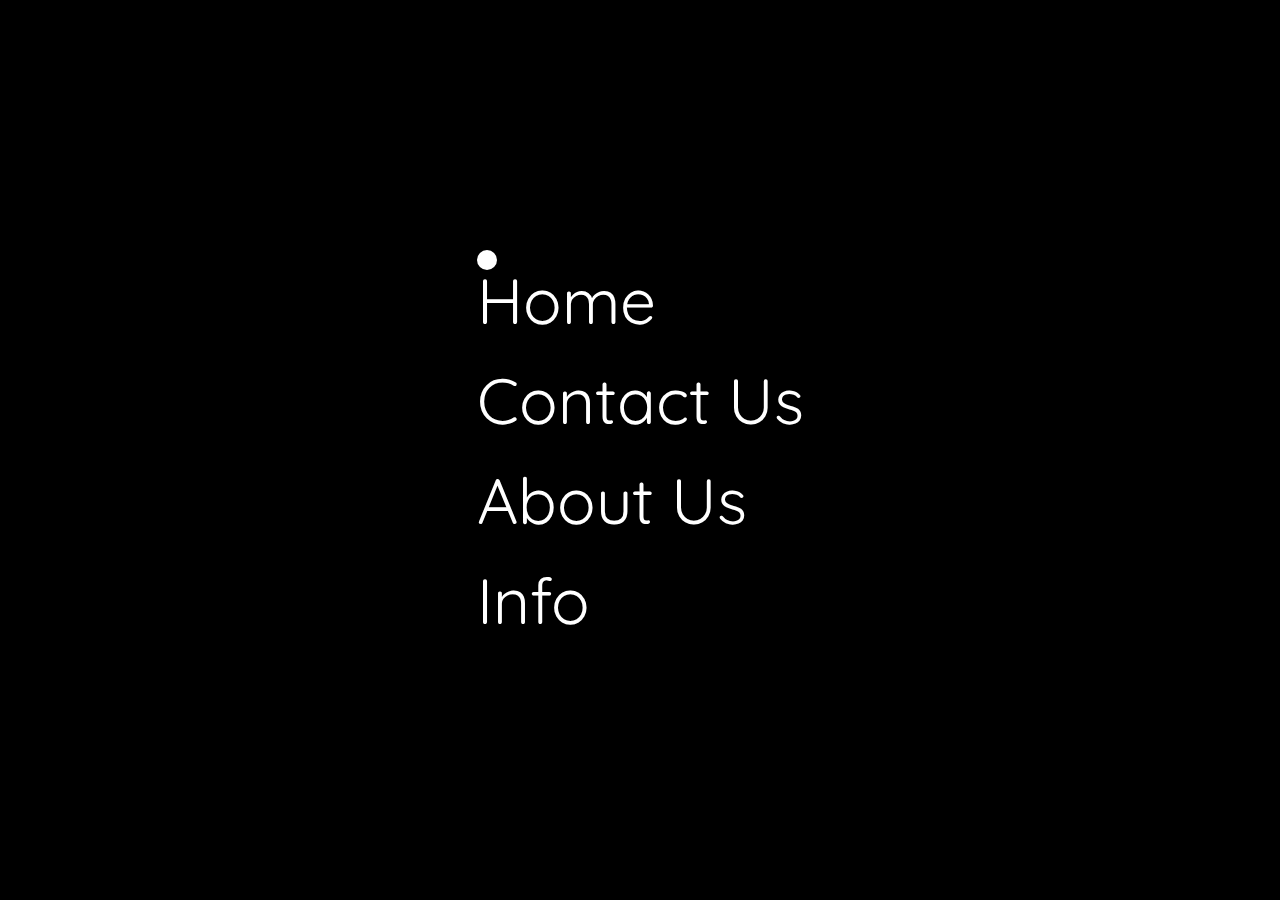
<file: index.html>
<!DOCTYPE html>
<html lang="en">
<head>
  <meta charset="UTF-8">
  <meta name="viewport" content="width=device-width, initial-scale=1.0">
  <title>Animation</title>
  <link rel="preconnect" href="https://fonts.googleapis.com">
<link rel="preconnect" href="https://fonts.gstatic.com" crossorigin>
<link href="https://fonts.googleapis.com/css2?family=Quicksand:wght@300;400;500;600;700&display=swap" rel="stylesheet">
  <link rel="stylesheet" href="style.css">
</head>
<body>
  <ul>
    <li><a href="Main/index.html">Home</a></li>
    <li><a href="#">Contact Us</a></li>
    <li><a href="#">About Us</a></li>
    <li><a href="#">Info</a></li>
    <div class="cursor"></div>

  </ul>
  <script>
    const cursor = document.querySelector('.cursor')
    document.addEventListener('mousemove', (e) => { 
      cursor.style.left = e.pageX +'px'
      cursor.style.top = e.pageY +'px'
    
    } )
  </script>
</body>
</html>
</file>
<file: style.css>
@import url('https://fonts.googleapis.com/css2?family=Quicksand:wght@300;400;500;600;700&display=swap');


*{
  margin: 0;
  padding: 0;
  box-sizing: border-box;
  font-family: 'Quicksand', sans-serif;
}

body{

  background:#000;
  display: flex;
  justify-content: center;
  align-items: center;
  min-height: 100vh;  
}
ul{
  position: relative;
  display: flex;
  flex-direction: column;

}
ul li{
  list-style: none;

}
ul li a{
  position: relative;
  display: inline-block;
  margin: 10px 0;
  font-size: 4em;
  text-decoration: none;
  color:#fff ;
  transition: 0.2s;

}

.cursor{
position: fixed;
width: 20px;
height: 20px;
border-radius: 50%;
background: #fff;
transition: translate(-50% , -50%);
pointer-events: none;
mix-blend-mode: difference;
}

ul li:hover ~ .cursor{
  transform: scale(6);
}
</file>
